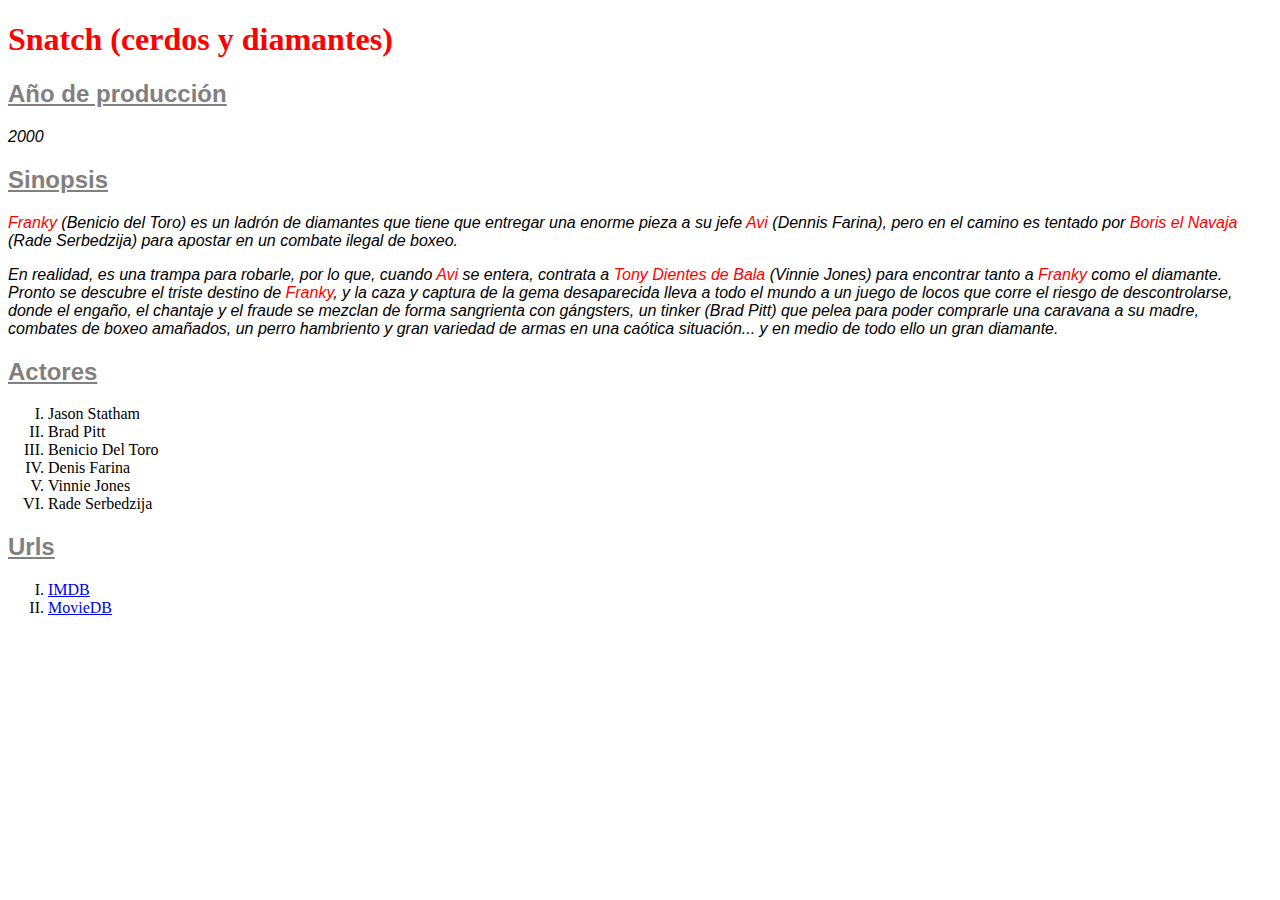
<file: M04/AEA4 - CSS/index.html>
<!DOCTYPE html>
<html lang="en">

<head>
    <meta charset="UTF-8">
    <title>Snatch (cerdos y diamantes)</title>
    <link rel="stylesheet" href="style.css">
</head>

<body>
    <h1>Snatch (cerdos y diamantes)</h1>
    <h2>Año de producción</h2>
    <p>2000</p>
    <h2>Sinopsis</h2>
    <p><span>Franky </span>(Benicio del Toro) es un ladrón de diamantes que tiene que entregar una enorme pieza a su
        jefe
        <span>Avi</span> (Dennis
        Farina), pero en el camino es tentado por <span>Boris el Navaja</span> (Rade Serbedzija) para apostar en un
        combate
        ilegal de
        boxeo.
    </p>
    <p>En realidad, es una trampa para robarle, por lo que, cuando <span>Avi</span> se entera, contrata a <span>Tony
            Dientes
            de Bala</span>
        (Vinnie
        Jones) para encontrar tanto a <span>Franky</span> como el diamante. Pronto se descubre el triste destino de
        <span>Franky</span>, y la caza
        y
        captura de la gema desaparecida lleva a todo el mundo a un juego de locos que corre el riesgo de descontrolarse,
        donde
        el engaño, el chantaje y el fraude se mezclan de forma sangrienta con gángsters, un tinker (Brad Pitt) que pelea
        para
        poder comprarle una caravana a su madre, combates de boxeo amañados, un perro hambriento y gran variedad de
        armas en una
        caótica situación... y en medio de todo ello un gran diamante.
    </p>
    <h2>Actores</h2>
    <ol>
        <li>Jason Statham</li>
        <li>Brad Pitt</li>
        <li>Benicio Del Toro</li>
        <li>Denis Farina</li>
        <li>Vinnie Jones</li>
        <li>Rade Serbedzija</li>
    </ol>
    <h2>Urls</h2>
    <ul>
        <li><a href="https://www.imdb.com/title/tt0208092/">IMDB</a></li>
        <li><a href="https://www.themoviedb.org/movie/107-snatch">MovieDB</a></li>
    </ul>
</body>

</html>
</file>
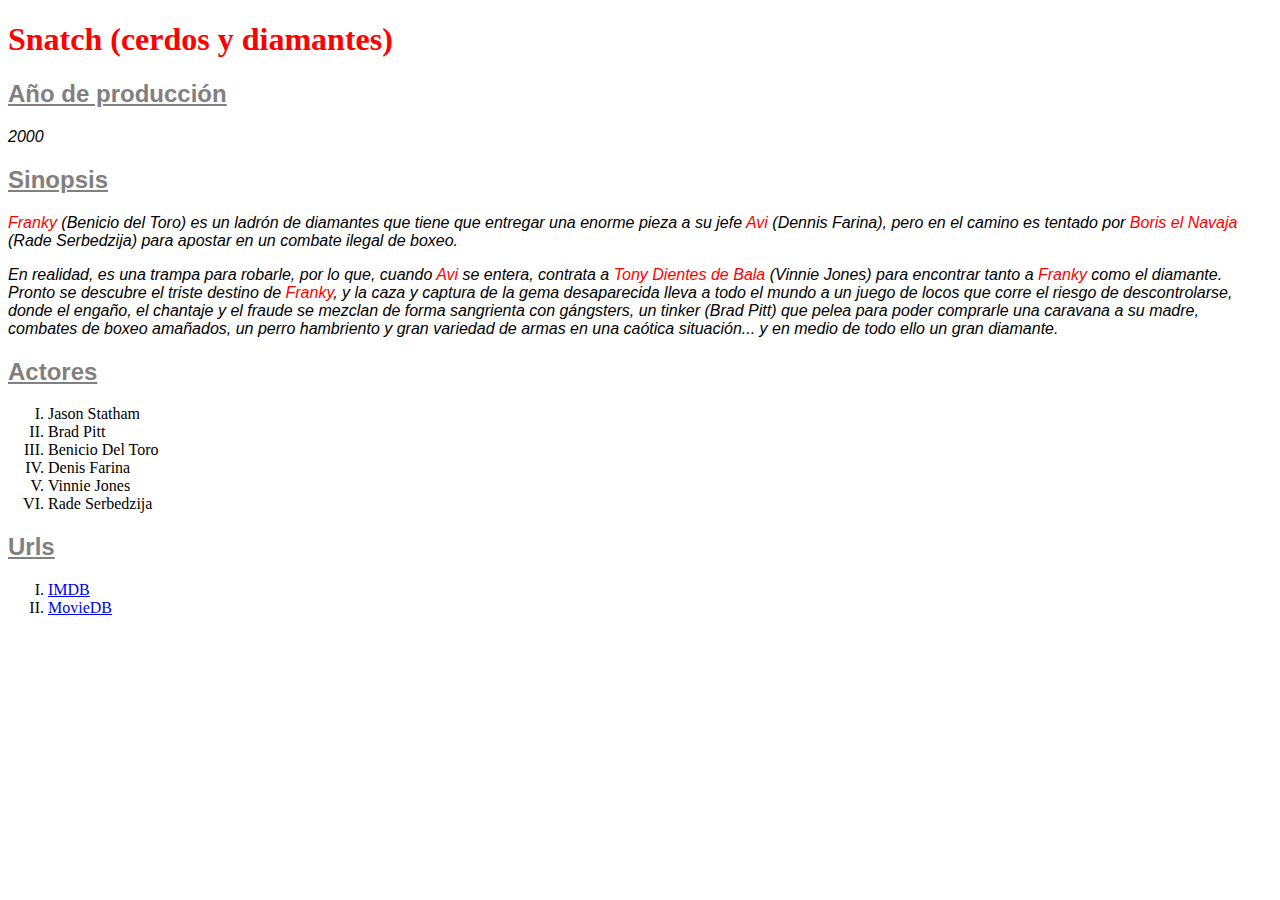
<file: M04/AEA4 - CSS/PNA01/index.html>
<!DOCTYPE html>
<html lang="en">

<head>
    <meta charset="UTF-8">
    <title>Snatch (cerdos y diamantes)</title>
    <link rel="stylesheet" href="style.css">
</head>

<body>
    <h1>Snatch (cerdos y diamantes)</h1>
    <h2>Año de producción</h2>
    <p>2000</p>
    <h2>Sinopsis</h2>
    <p><span>Franky </span>(Benicio del Toro) es un ladrón de diamantes que tiene que entregar una enorme pieza a su
        jefe
        <span>Avi</span> (Dennis
        Farina), pero en el camino es tentado por <span>Boris el Navaja</span> (Rade Serbedzija) para apostar en un
        combate
        ilegal de
        boxeo.
    </p>
    <p>En realidad, es una trampa para robarle, por lo que, cuando <span>Avi</span> se entera, contrata a <span>Tony
            Dientes
            de Bala</span>
        (Vinnie
        Jones) para encontrar tanto a <span>Franky</span> como el diamante. Pronto se descubre el triste destino de
        <span>Franky</span>, y la caza
        y
        captura de la gema desaparecida lleva a todo el mundo a un juego de locos que corre el riesgo de descontrolarse,
        donde
        el engaño, el chantaje y el fraude se mezclan de forma sangrienta con gángsters, un tinker (Brad Pitt) que pelea
        para
        poder comprarle una caravana a su madre, combates de boxeo amañados, un perro hambriento y gran variedad de
        armas en una
        caótica situación... y en medio de todo ello un gran diamante.
    </p>
    <h2>Actores</h2>
    <ol>
        <li>Jason Statham</li>
        <li>Brad Pitt</li>
        <li>Benicio Del Toro</li>
        <li>Denis Farina</li>
        <li>Vinnie Jones</li>
        <li>Rade Serbedzija</li>
    </ol>
    <h2>Urls</h2>
    <ul>
        <li><a href="https://www.imdb.com/title/tt0208092/">IMDB</a></li>
        <li><a href="https://www.themoviedb.org/movie/107-snatch">MovieDB</a></li>
    </ul>
</body>

</html>
</file>
<file: M04/AEA4 - CSS/style.css>
h1, span {
    color: red;
}

span > span {
    background-color: green;
}

h2 {
    text-decoration: underline;
    color: gray;
    font-family: Arial, Helvetica, sans-serif;
    font-weight: bold;
}

p {
    font-style: italic;
    font-family: Arial, Helvetica, sans-serif;
}

li {
    list-style-type: upper-roman;
}
</file>
<file: M04/AEA4 - CSS/PNA01/style.css>
h1, span {
    color: red;
}

span > span {
    background-color: green;
}

h2 {
    text-decoration: underline;
    color: gray;
    font-family: Arial, Helvetica, sans-serif;
    font-weight: bold;
}

p {
    font-style: italic;
    font-family: Arial, Helvetica, sans-serif;
}

li {
    list-style-type: upper-roman;
}
</file>
